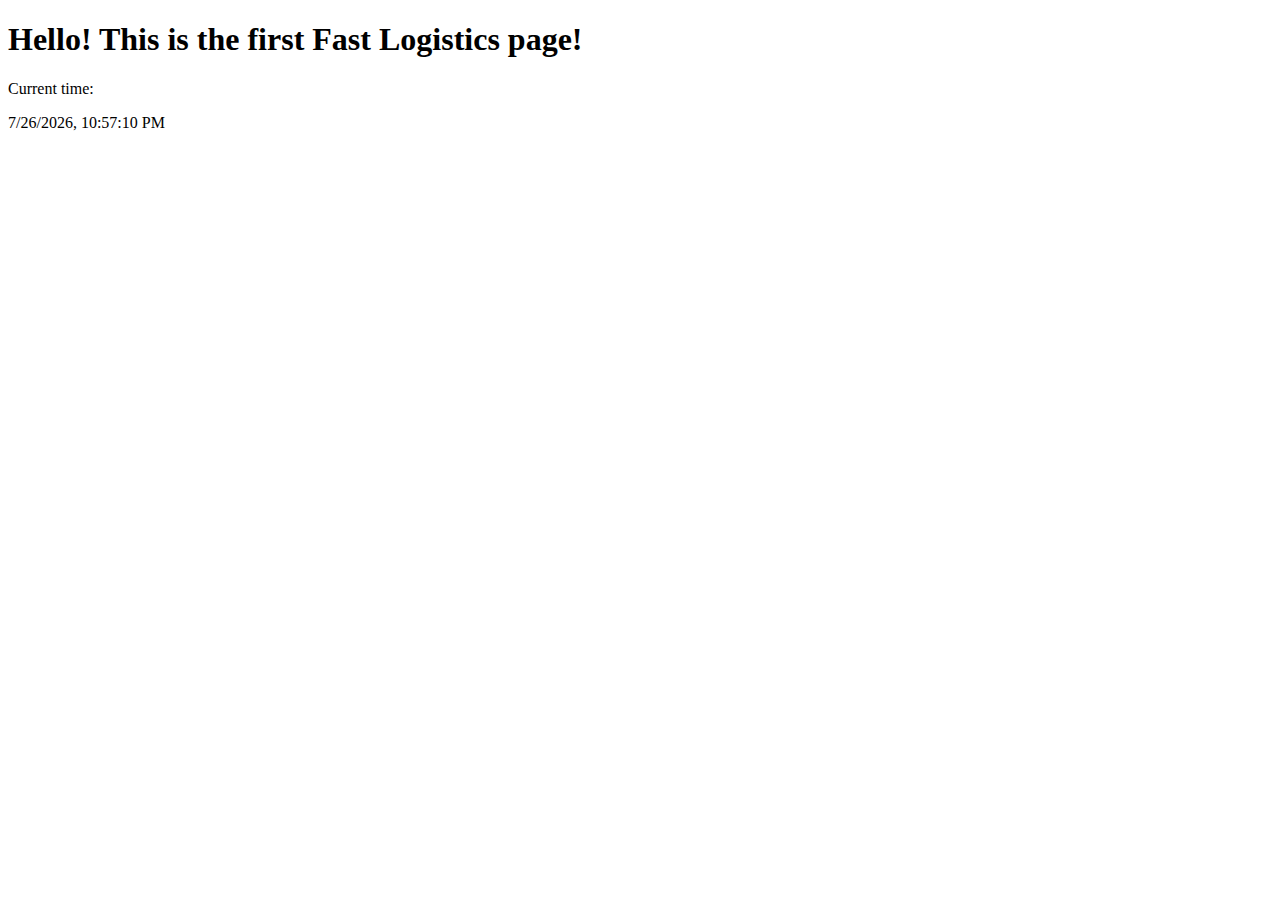
<file: src/main/resources/templates/index.html>
<!DOCTYPE html>
<html>
<body>
<h1>Hello! This is the first Fast Logistics page!</h1>
<p>Current time: </p>
<p id="datetime"></p>

<script>
    var now = new Date();
    var datetime = now.toLocaleString();
    document.getElementById("datetime").innerHTML = datetime;
</script>
</body>
</html>
</file>
